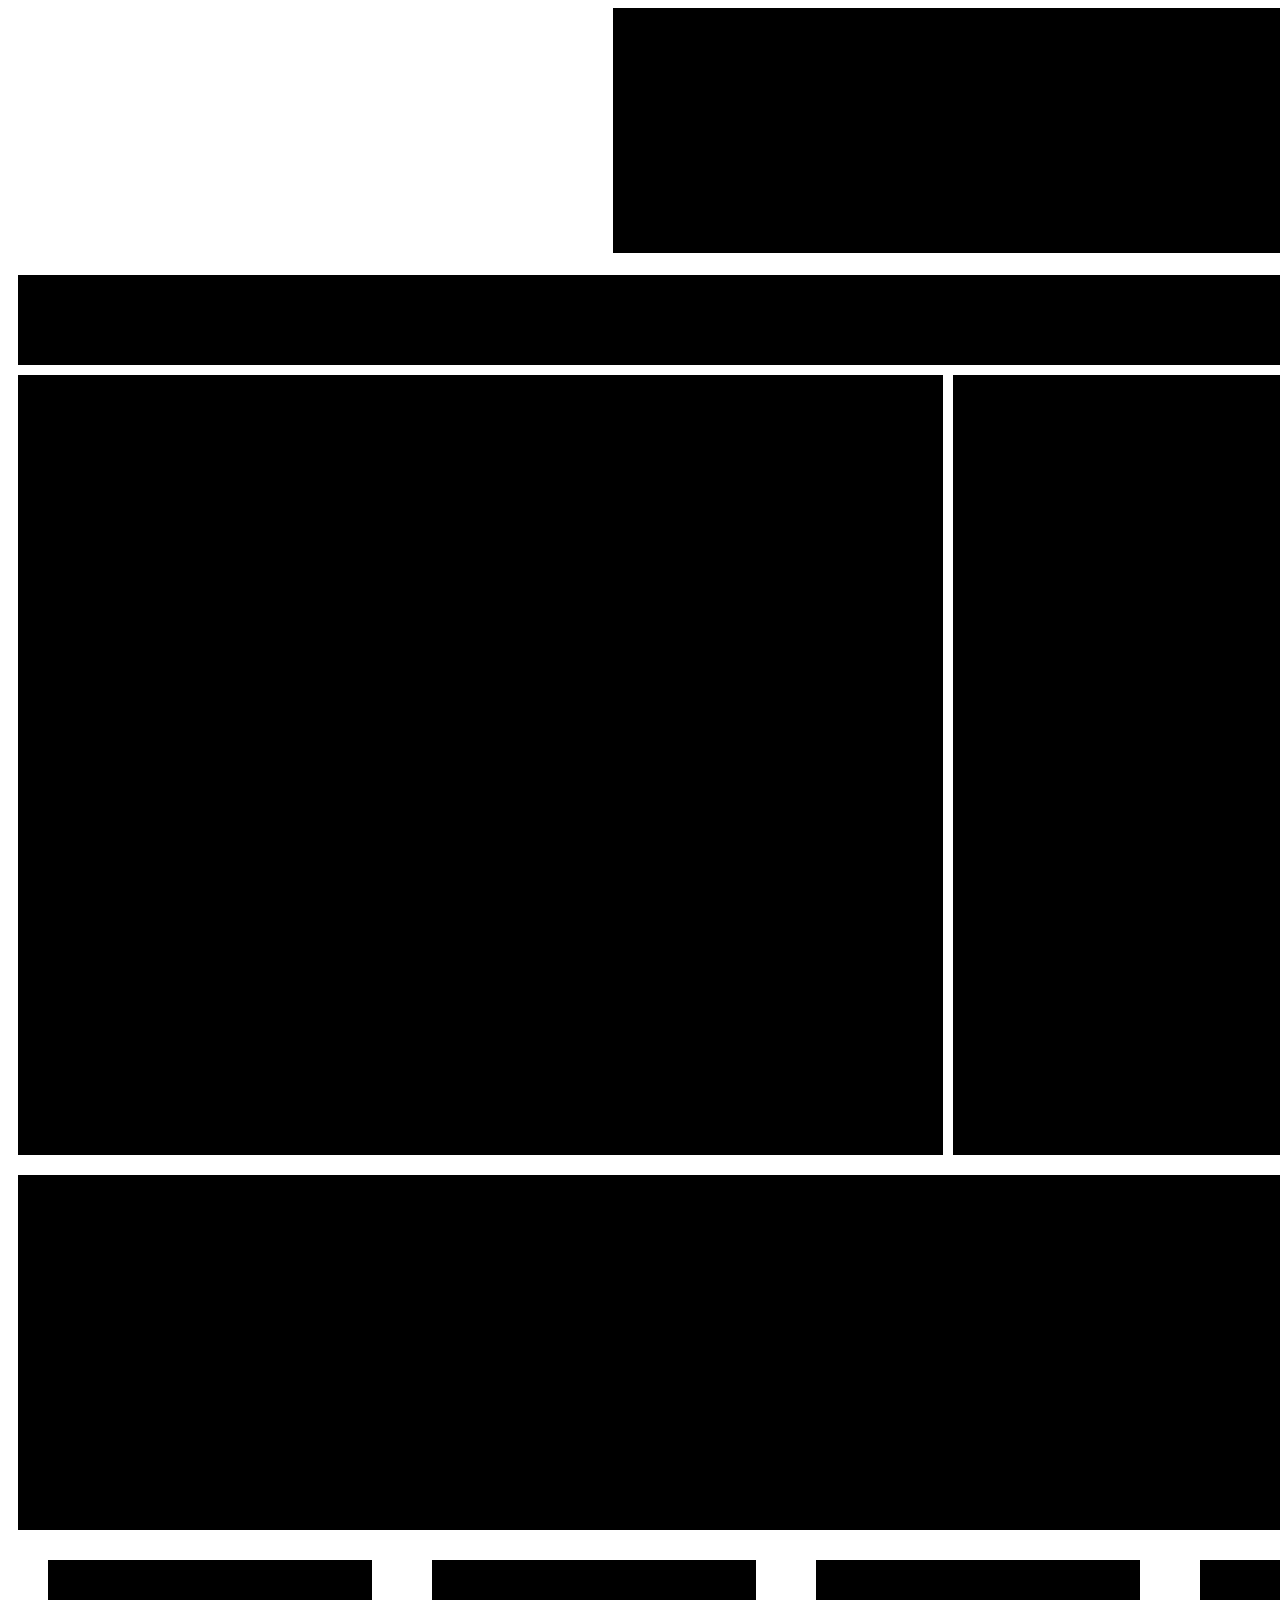
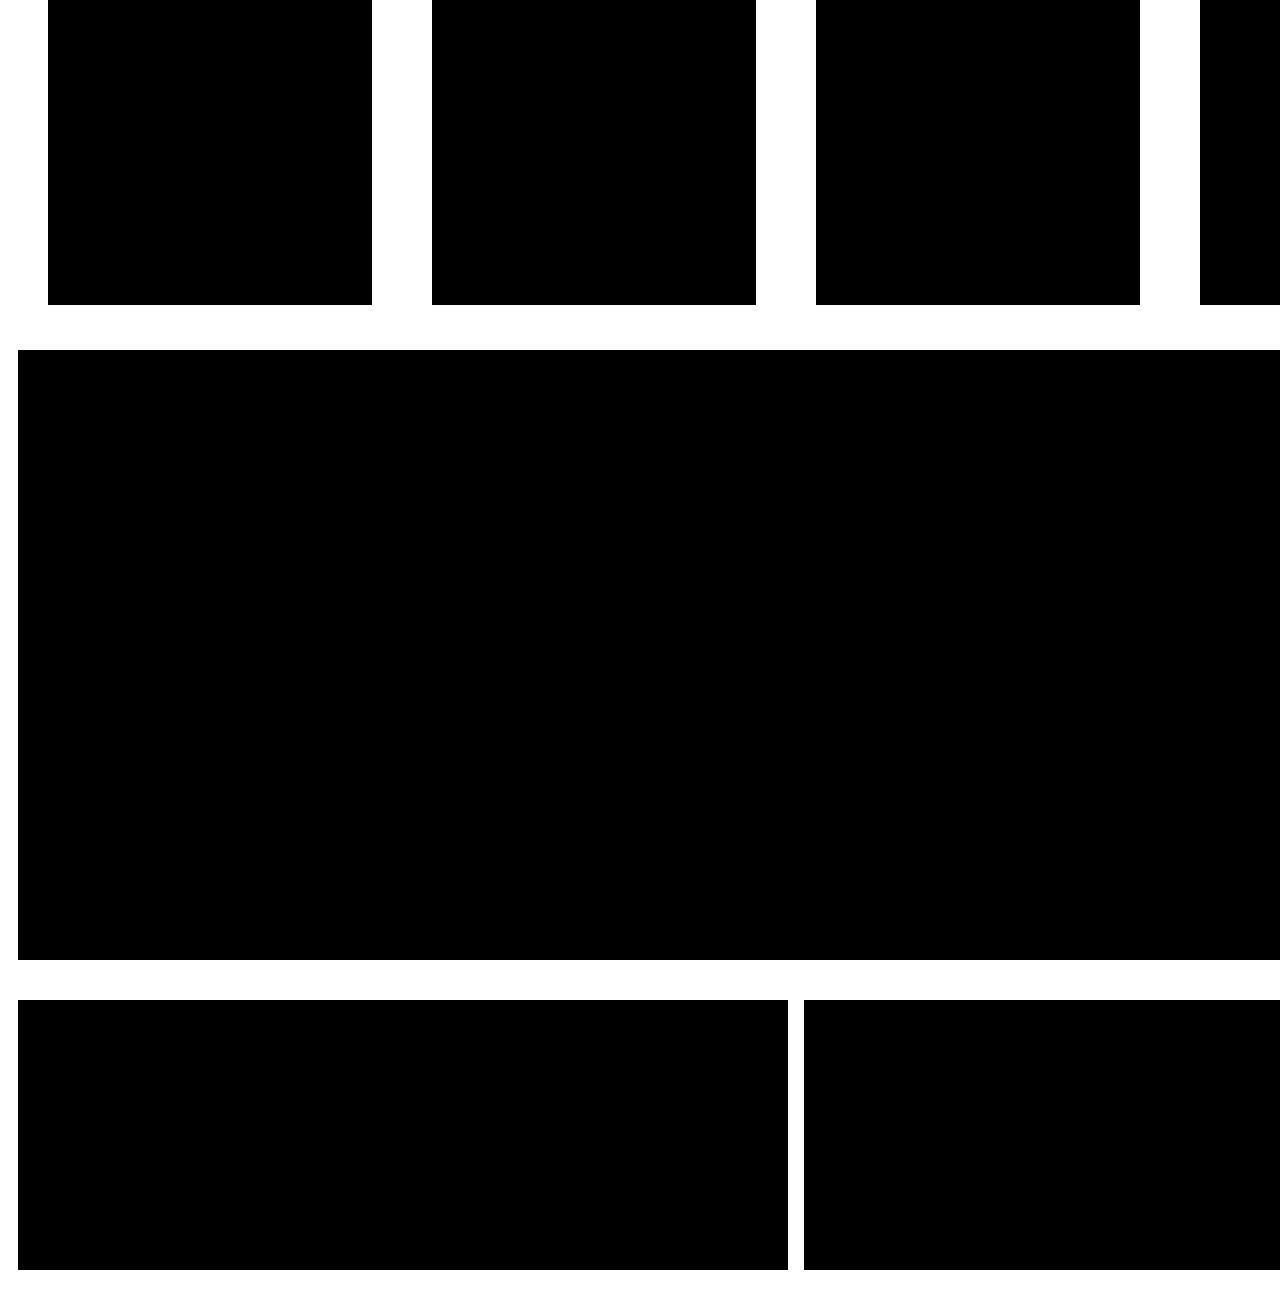
<file: index.html>
<!DOCTYPE html>
<html lang="en">
	<head>
		<meta charset="UTF-8">
		<title>Right Guard Beer</title>
		<link href="css/main.css" rel="stylesheet" type="text/css">
	</head>
	<body>
		<!-- Content Goes Here -->
		<h1 class="hidden">Main page Scafford</h1>
		<div id="container">
			<header id="logo">
				<div>Logo</div>
			</header>
			<section id="wideimage">
				<h2 class="hidden"> Wide image</h2>				
			</section>
			<section id="Promotion">
				<h2 class="hidden">Promotion section</h2>
				<div id="Promotioniamge"></div>
				<p id="Promotiontext"></p>
			</section>
			<section id="Promoimage">
				<h2 class="hidden">Wide Promotion image</h2>
			</section>
			<div class="product">
  				<div>Product</div>
  				<div>Product</div>
  				<div>Product</div>  
  				<div>Product</div>
  				<div>Product</div>
			</div>
			<section id="Content">
				<h2 class="hidden">Content Area</h2>
			</section>
			<footer>
				<section id="Footer">
				<h2 class="hidden">Footer Section</h2>
				<div id="Copyright">Copyright Info</div>
				<p id="Info"></p>
			</section>
				
			</footer>
		</div>
	</body>

</html>
</file>
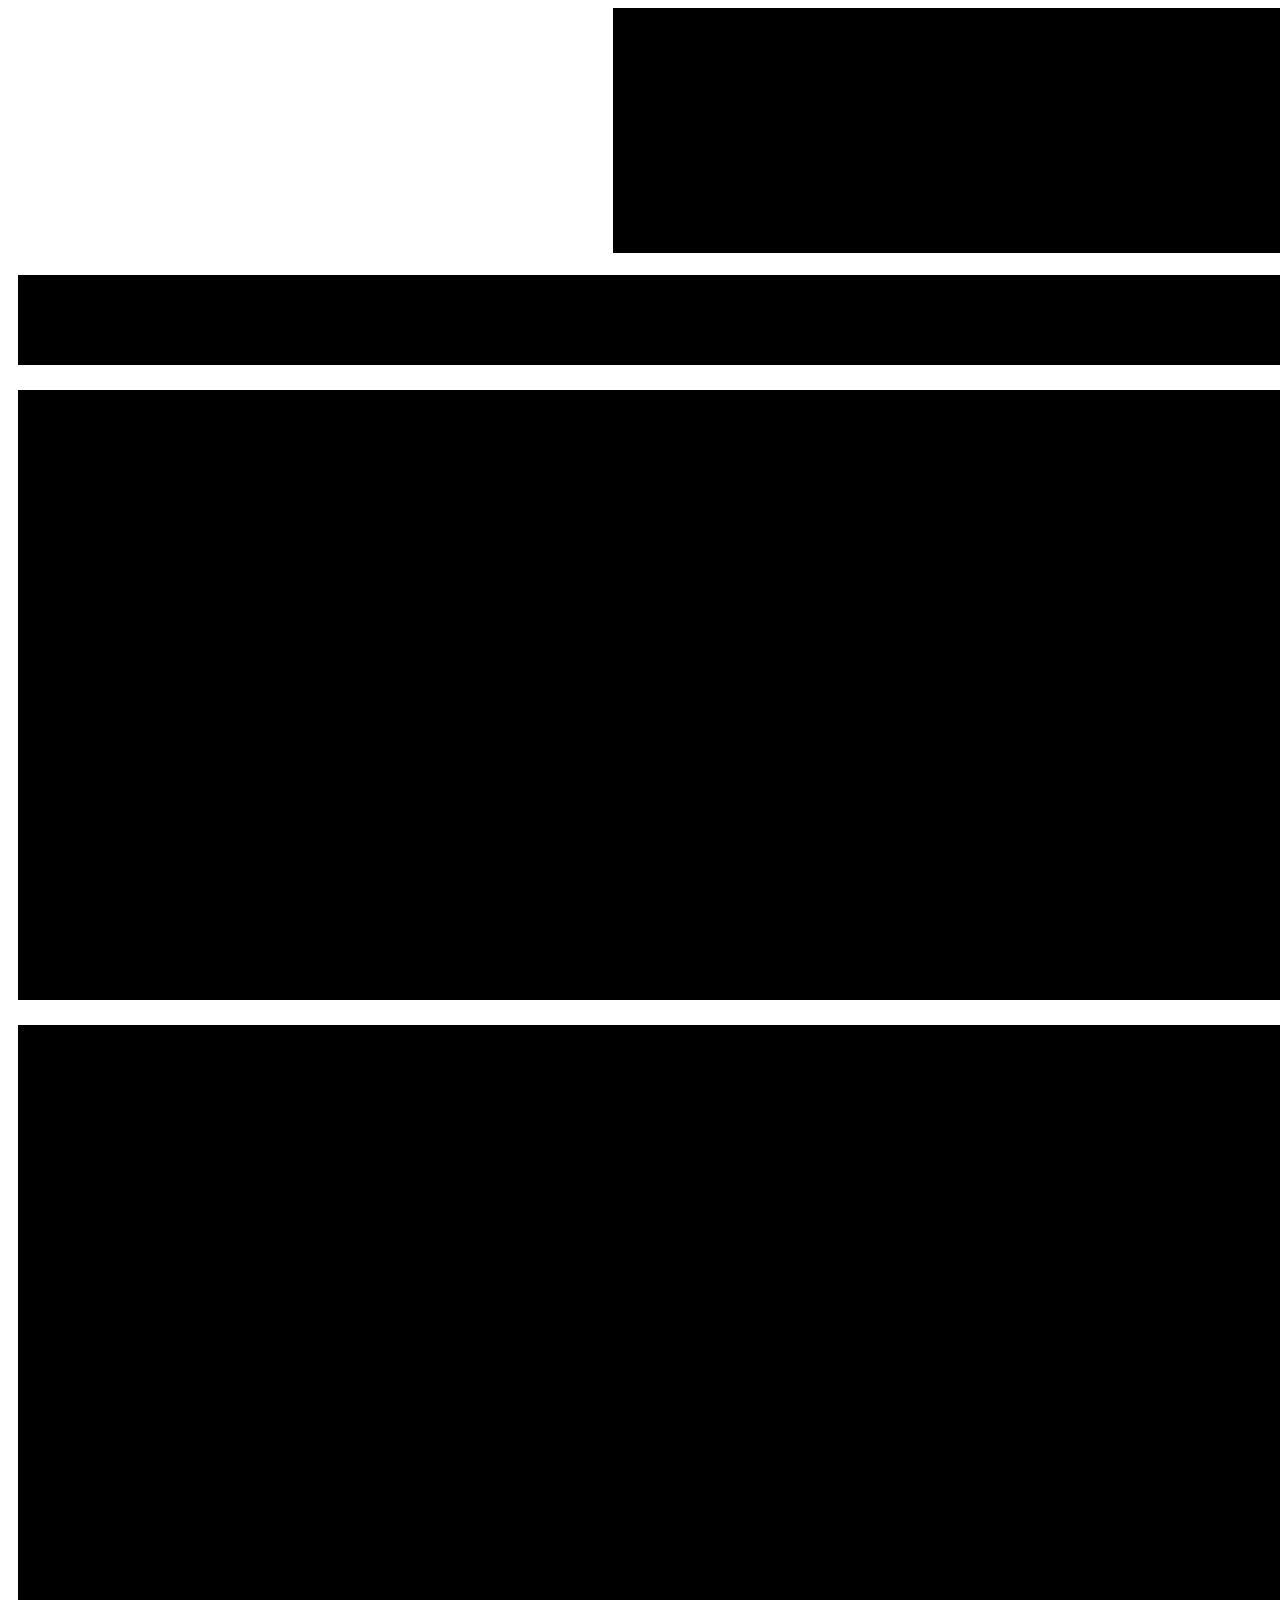
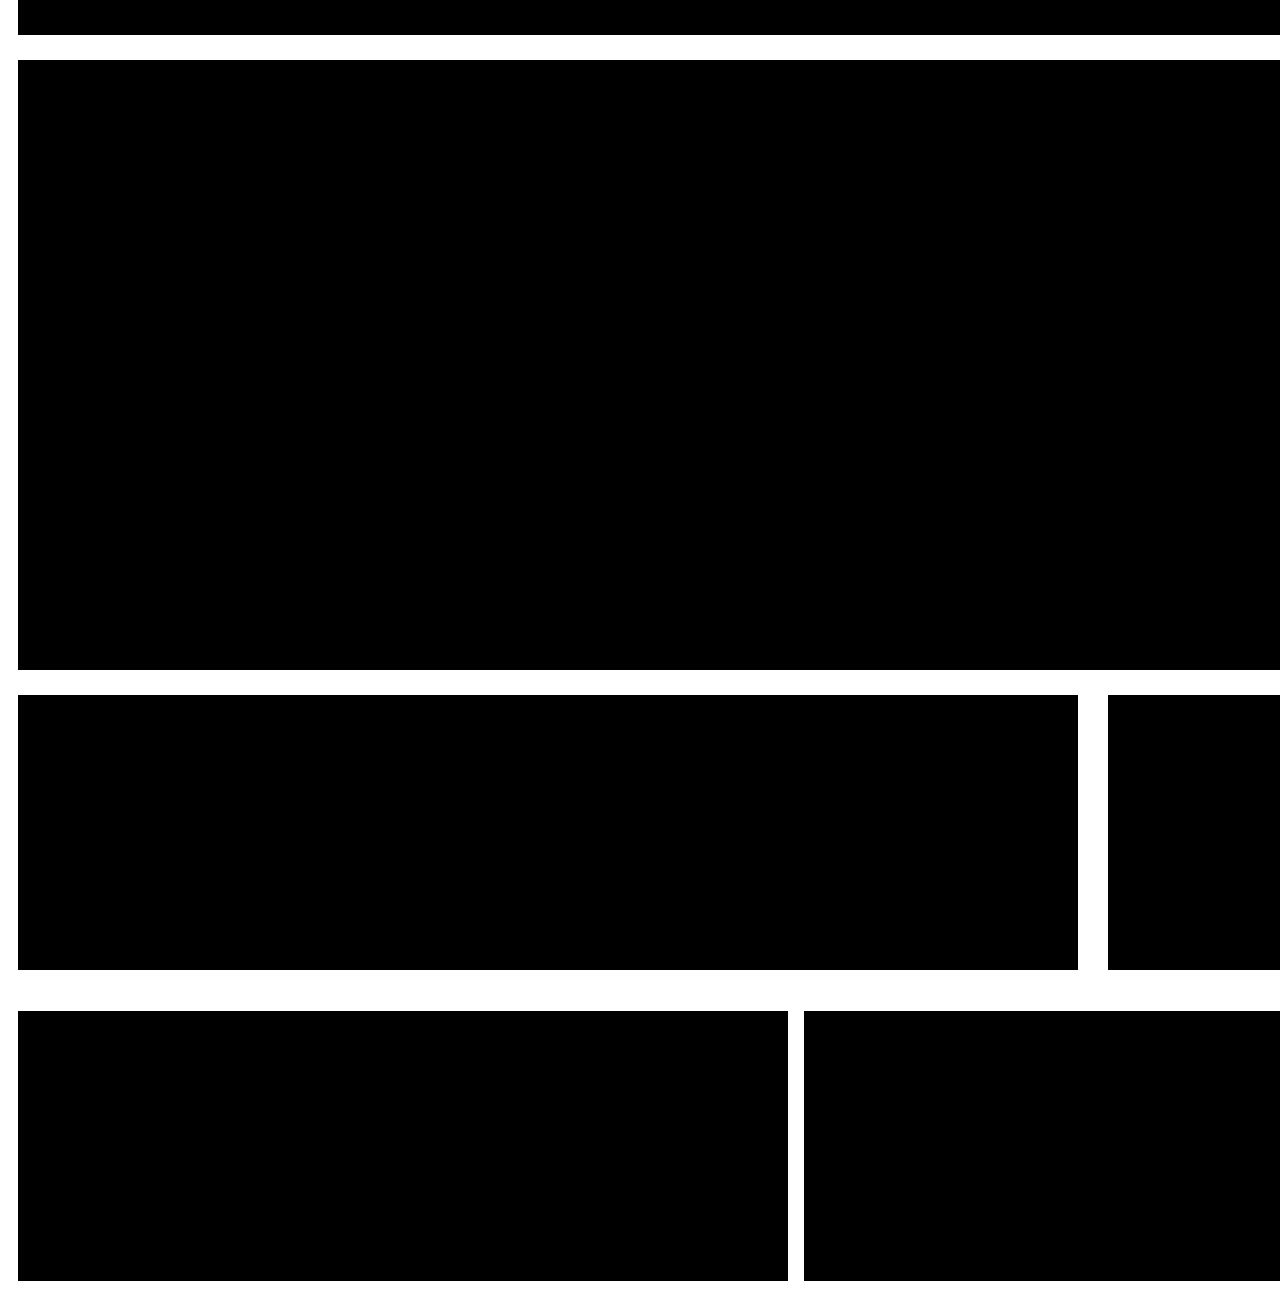
<file: about.html>
<!DOCTYPE html>
<html lang="en">
	<head>
		<meta charset="UTF-8">
		<title>Right Guard Beer</title>
		<link href="css/main.css" rel="stylesheet" type="text/css">
	</head>
	<body>
		<!-- Content Goes Here -->
		<h1 class="hidden">Main page Scafford</h1>
		<div id="container">
			<header id="logo">
				<div>Logo</div>
			</header>
			<section id="wideimage">
				<h2 class="hidden"> Wide image</h2>				
			</section>
			<section id="Content1">
				<h2 class="hidden">Content area 1</h2>
			</section>
			<section id="Content2">
				<h2 class="hidden">Content area 2</h2>
			</section>
			<section id="Content3">
				<h2 class="hidden">Content area 3</h2>
			</section>
			<section id="Contact">
				<h2 class="hidden">Contact section</h2>
				<div id="Infoarea">Company info</div>
				<p id="Contactarea"></p>
			</section>
			<footer>
				<section id="Footer">
				<h2 class="hidden">Footer Section</h2>
				<div id="Copyright">Copyright Info</div>
				<p id="Info"></p>
			</section>
				
			</footer>
		</div>
	</body>

</html>
</file>
<file: css/main.css>
.hidden
{
	display: none;
}

#container
{
	width: 1920px;
	padding-left: 10px;
	padding-right: 10px;
	margin: 0 auto;
	/*margin top and bottom 0, margin left and right equal*/
}


#logo
{
	height: 245px;
	width: 745px;
	background-color: black;
	margin-top: 8px;
	margin-bottom: 22px;
	margin-left: 595px;
 }
 #wideimage
 {
 	height: 90px;
 	width: 1875px;
 	background-color: black;
 	margin-top: 10px; 
 }

#Promotion
{
	display: flex;
	flex-direction: row;
	width: 100%;
}

#Promotioniamge
{
	width: 925px;
	height: 780px;
	background-color: black;
	margin-top: 10px;
}

#Promotiontext
{
	width: 925px;
	height: 780px;
	background-color: black;
	margin: 10px;
}

#Promoimage
{
	background-color: black;
	width: 1885px;
	height: 355px;
	margin-top: 10px;
}

.product 
{
  display: flex;
  flex-wrap: nowrap;
  justify-content: flex-start;
}

.product > div
 {
  background-color: black;
  width: 405px;
  height: 345px;
  margin: 30px;
}

#Content
{
	background-color: black;
	width: 1885px;
	height: 610px;
	margin-top: 15px;
	margin-bottom: 15px;
}
#Footer
{
	display: flex;
	flex-direction: row;
	justify-content: flex-start;
}

#Copyright
{
	width: 770px;
	height: 270px;
	background-color: black;
	margin-top: 25px;
	margin-bottom: 25px;
	margin-right: 8px;
}

#Info
{
	width: 1075px;
	height: 270px;
	background-color: black;
	margin-top: 25px;
	margin-bottom: 25px;
	margin-left: 8px;
	margin-right: 8px;
}
#Content1
{
	background-color: black;
	width: 1875px;
	height: 610px;
	margin-top: 25px;
}

#Content2
{
	background-color: black;
	width: 1875px;
	height: 610px;
	margin-top: 25px;
}

#Content3
{
	background-color: black;
	width: 1875px;
	height: 610px;
	margin-top: 25px;
}

#Contact
{
	display: flex;
	flex-direction: row;
	justify-content: flex-start;
}

#Infoarea
{
	width: 1060px;
	height: 275px;
	background-color: black;
	margin-top: 25px;
	margin-right: 30px;
}

#Contactarea
{
	width: 785px;
	height: 275px;
	background-color: black;
	margin-top: 25px;
}
</file>
